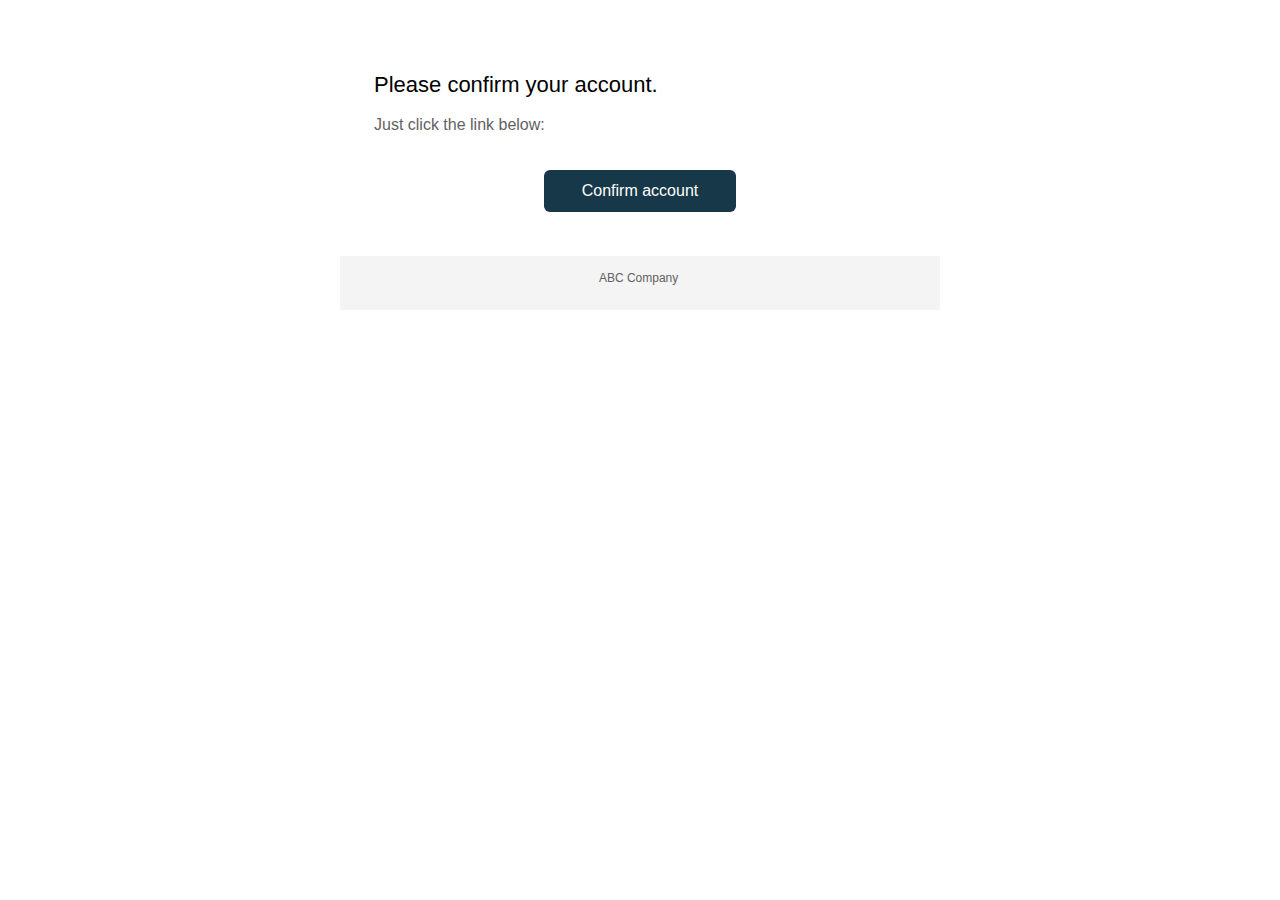
<file: src/main/resources/templates/confirm-email.html>
<!DOCTYPE html>
<html xmlns:th="http://www.thymeleaf.org">
<head>
    <title th:remove="all">Please confirm your account</title>
    <meta http-equiv="Content-Type" content="text/html; charset=UTF-8"/>

</head>
<body>
<table width="100%" cellpadding="0" cellspacing="0" border="0" style="width:100%;max-width:600px" align="center">
    <tbody>
    <tr>
        <td role="modules-container" style="padding:0px 0px 0px 0px;color:#626262;text-align:left" bgcolor="#ffffff" width="100%" align="left">
            <table role="module" border="0" cellpadding="0" cellspacing="0" width="100%" style="table-layout:fixed">
                <tbody>
                <tr>
                    <td role="module-content" valign="top" height="100%" style="padding:64px 34px 0px 34px" bgcolor="#ffffff">
                        <div style="color:#626262;font-family:helvetica,arial,sans-serif">
                            <div style="color:#626262;font-family:helvetica,arial,sans-serif">
                                <div style="font-family:helvetica,arial,sans-serif;font-size:14px;font-style:normal;font-variant:normal;color:#626262"><span style="color:#000000"><span style="font-size:22px">Please confirm your account.</span></span></div>
                            </div>
                            <div>&nbsp;</div>
                        </div>
                        <div style="color:#626262;font-family:helvetica,arial,sans-serif">
                            <div>
                                <div>
                                    <div><span style="background-color:transparent">Just click the link below:</span></div>
                                </div>
                            </div>
                            <div>&nbsp;</div>
                            <div>&nbsp;</div>
                        </div>
                    </td>
                </tr>
                </tbody>
            </table>
            <font color="#888888">
            </font><font color="#888888">
        </font><font color="#888888">
        </font>
            <table role="module" border="0" cellpadding="0" cellspacing="0" width="100%" style="table-layout:fixed">
                <tbody>
                <tr>
                    <td style="padding:0px 0px 0px 0px" align="center" bgcolor="#ffffff">
                        <font color="#888888">
                        </font><font color="#888888">
                    </font><font color="#888888">
                    </font>
                        <table border="0" cellpadding="0" cellspacing="0">
                            <tbody>
                            <tr>
                                <td align="center" style="border-radius:6px;font-size:16px" bgcolor="173849">
                                    <a th:href="${linkConfirm}" style="height:px;width:px;font-size:16px;line-height:px;font-family:Helvetica,Arial,sans-serif;color:#ffffff;padding:12px 38px 12px 38px;text-decoration:none;border-radius:6px;border:1px solid 173849;display:inline-block" rel="noopener" target="_blank">
                                        Confirm account
                                    </a>
                                </td>
                            </tr>
                            </tbody>
                        </table>
                        <font color="#888888">
                        </font>
                    </td>
                </tr>
                </tbody>
            </table>
            <font color="#888888">
                <table role="module" border="0" align="center" cellpadding="0" cellspacing="0" width="100%" style="table-layout:fixed">
                    <tbody>
                    <tr>
                        <td style="font-size:6px;line-height:10px;background-color:#ffffff;padding:10px 34px 34px 34px" valign="top" align="left" role="module-content"></td>
                    </tr>
                    </tbody>
                </table>
                <table border="0" cellpadding="0" cellspacing="0" align="center" width="100%" role="module">
                    <tbody>
                    <tr>
                        <td style="padding:15px 35px 24px 35px" bgcolor="#F4F4F4">
                            <table border="0" cellpadding="0" cellspacing="0" align="center" width="100%">
                                <tbody>
                                <tr role="module-content">
                                    <td align="center" valign="top" width="100%" height="100%">
                                        <table border="0" cellpadding="0" cellspacing="0" width="100%" height="100%">
                                            <tbody>
                                            <tr>
                                                <td role="column-one" height="100%" style="height:100%">
                                                    <table role="module" border="0" cellpadding="0" cellspacing="0" width="100%" style="table-layout:fixed">
                                                        <tbody>
                                                        <tr>
                                                            <td role="module-content" valign="top" height="100%" style="padding:0px 0px 0px 0px" bgcolor="#F4F4F4">
                                                                <div style="font-size:10px;line-height:150%;margin:0px">
                                                                    <div style="color:#626262;font-family:helvetica,arial,sans-serif;font-size:10px;line-height:15px;margin:0px;text-align:center"><span style="color:#626262;font-family:helvetica,arial,sans-serif;font-size:12px;text-align:center;background-color:#f4f4f4"><span class="il">ABC Company</span></span><span style="background-color:transparent">&nbsp;</span></div>
                                                                </div>
                                                            </td>
                                                        </tr>
                                                        </tbody>
                                                    </table>
                                                </td>
                                            </tr>
                                            </tbody>
                                        </table>
                                    </td>
                                </tr>
                                </tbody>
                            </table>
                        </td>
                    </tr>
                    </tbody>
                </table>
            </font>
        </td>
    </tr>
    </tbody>
</table>
</body>
</html>
</file>
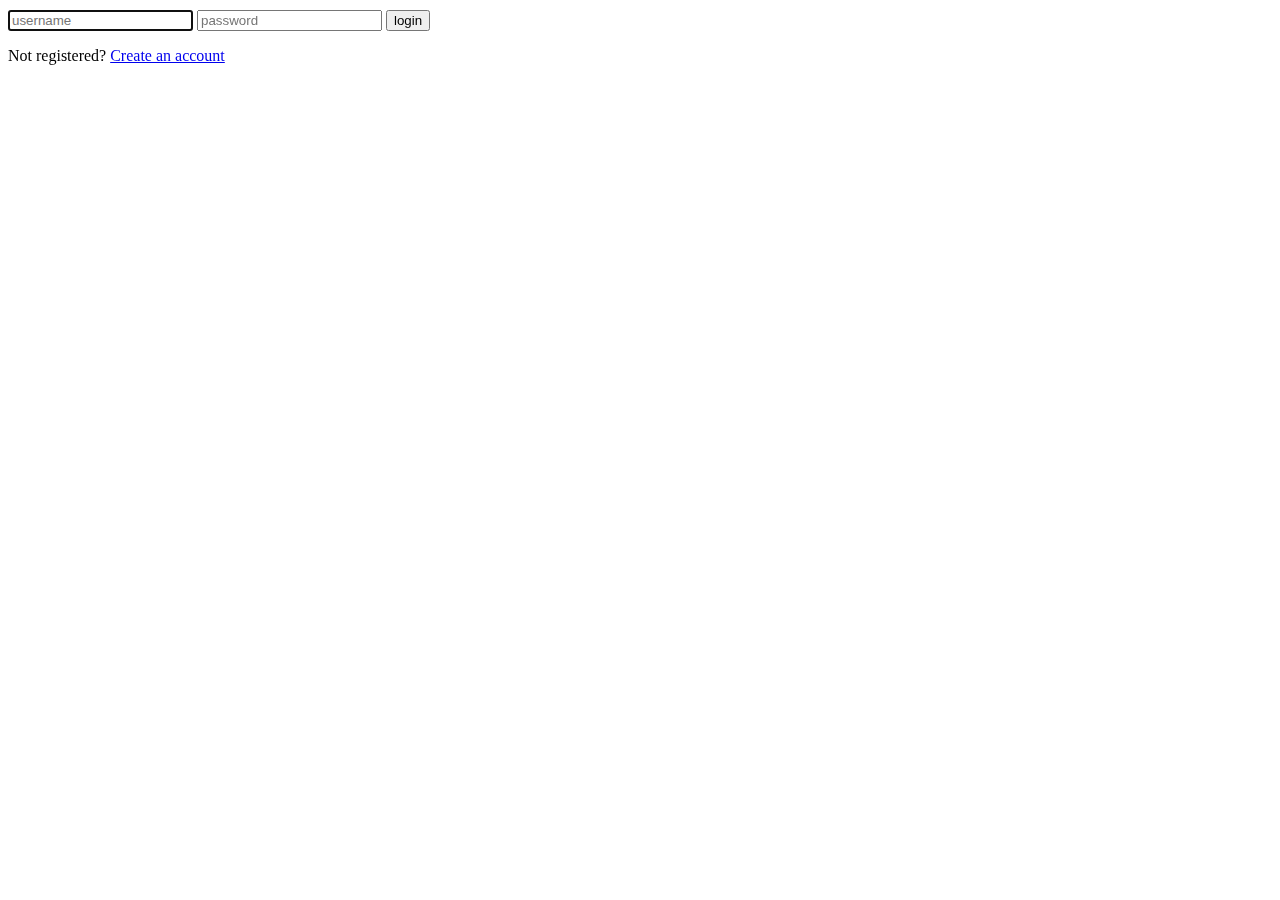
<file: src/main/resources/templates/login.html>
<!DOCTYPE html>
<html lang="en" xmlns:th="http://www.thymeleaf.org">
<head>
<meta charset="UTF-8">
<title>Login Page</title>
<link rel="stylesheet" th:href="@{/css/login/style.css}">
</head>
<body>
	<div id="errorMessage" class="error"
		style="color: red; margin-bottom: 10px;"></div>

	<div class="login-page">
		<div class="form">
			<form id="loginForm">
				<input type="text" id="username" name="username"
					placeholder="username" required /> <input type="password"
					id="password" name="password" placeholder="password" required />
				<button type="submit">login</button>
				<p class="message">
					Not registered? <a href="signUp.html">Create an account</a>
				</p>
			</form>
		</div>
	</div>

	<script>
  document.addEventListener("DOMContentLoaded", function () {
      document.getElementById("username").focus();
  });

  document.getElementById("loginForm").addEventListener("submit", function(event) {
    event.preventDefault();

    const username = document.getElementById("username").value;
    const password = document.getElementById("password").value;
    const errorDiv = document.getElementById("errorMessage");
    errorDiv.textContent = "";

    fetch("/auth/login", {
        method: "POST",
        headers: {
          "Content-Type": "application/json"
        },
        body: JSON.stringify({ username, password })
      })
      .then(res => res.json())
      .then(data => {
        // Kiểm tra nếu có "accessToken" là đã đăng nhập thành công
        if (data.accessToken) {
          localStorage.setItem("accessToken", data.accessToken);
          localStorage.setItem("refreshToken", data.refreshToken);
          localStorage.setItem("userName", data.userName);
          //window.location.href = data.redirectUrl || "/view/home";
          const token = data.accessToken;

          // Gọi trang được phân quyền
          window.location.href = data.redirectUrl || "/view/home";
        
        } else {
          // Trường hợp lỗi, backend vẫn trả về status = 200
          const errorMsg = data.message || "Đăng nhập thất bại";
          errorDiv.textContent = errorMsg;
        }
      })
      .catch(err => {
        errorDiv.textContent = "Lỗi không xác định xảy ra!";
        console.error(err);
      });
    });
    </script>
</body>
</html>
</file>
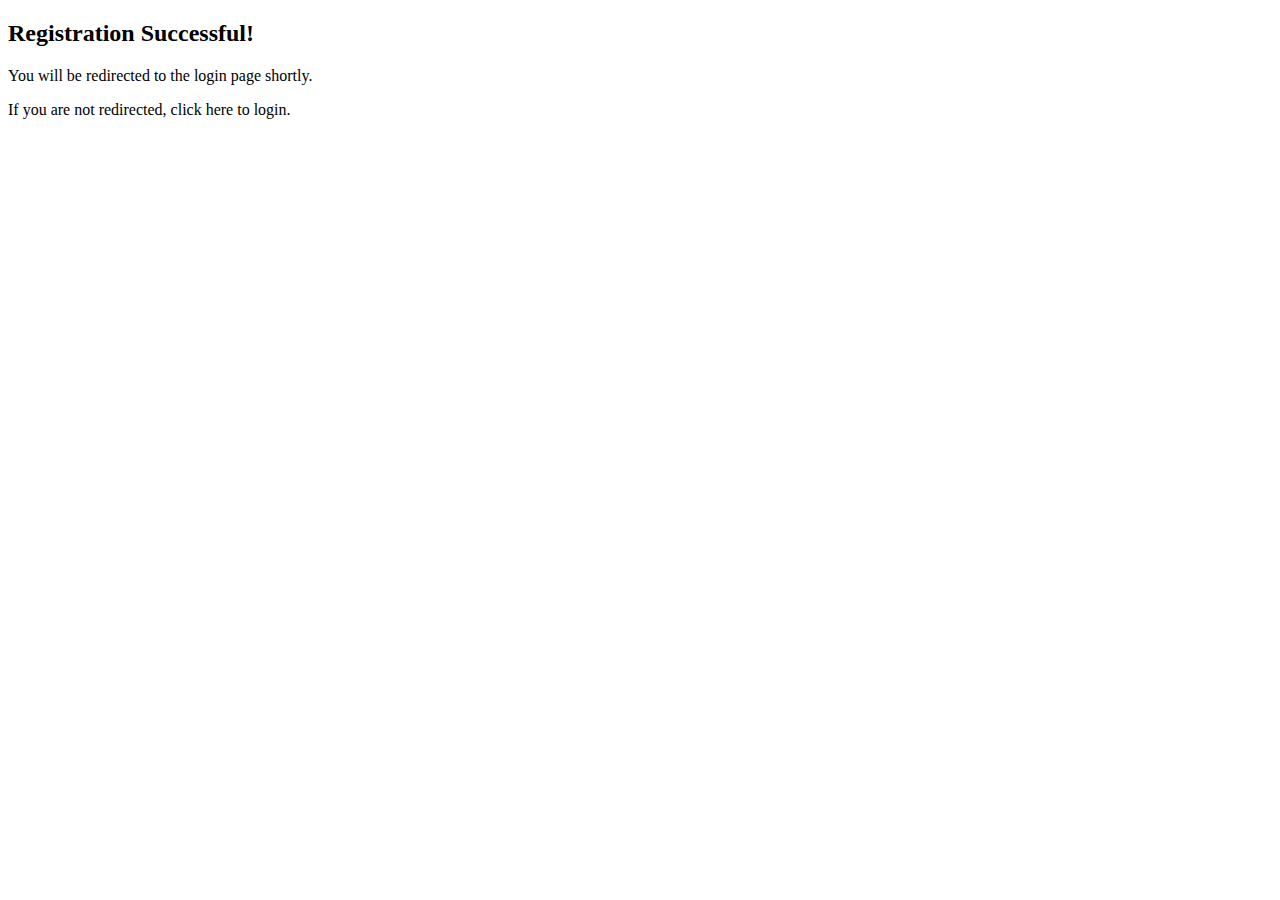
<file: src/main/resources/templates/registerSuccess.html>
<!DOCTYPE html>
<html lang="en" xmlns:th="http://www.thymeleaf.org">
<head>
    <meta charset="UTF-8">
    <title>Registration Successful</title>
    <meta http-equiv="refresh" content="3;url=/view/login" />
</head>
<body>
    <div class="container">
        <h2>Registration Successful!</h2>
        <p>You will be redirected to the login page shortly.</p>
        <p>If you are not redirected, <a th:href="@{/view/login}">click here to login</a>.</p>
    </div>
</body>
</html>
</file>
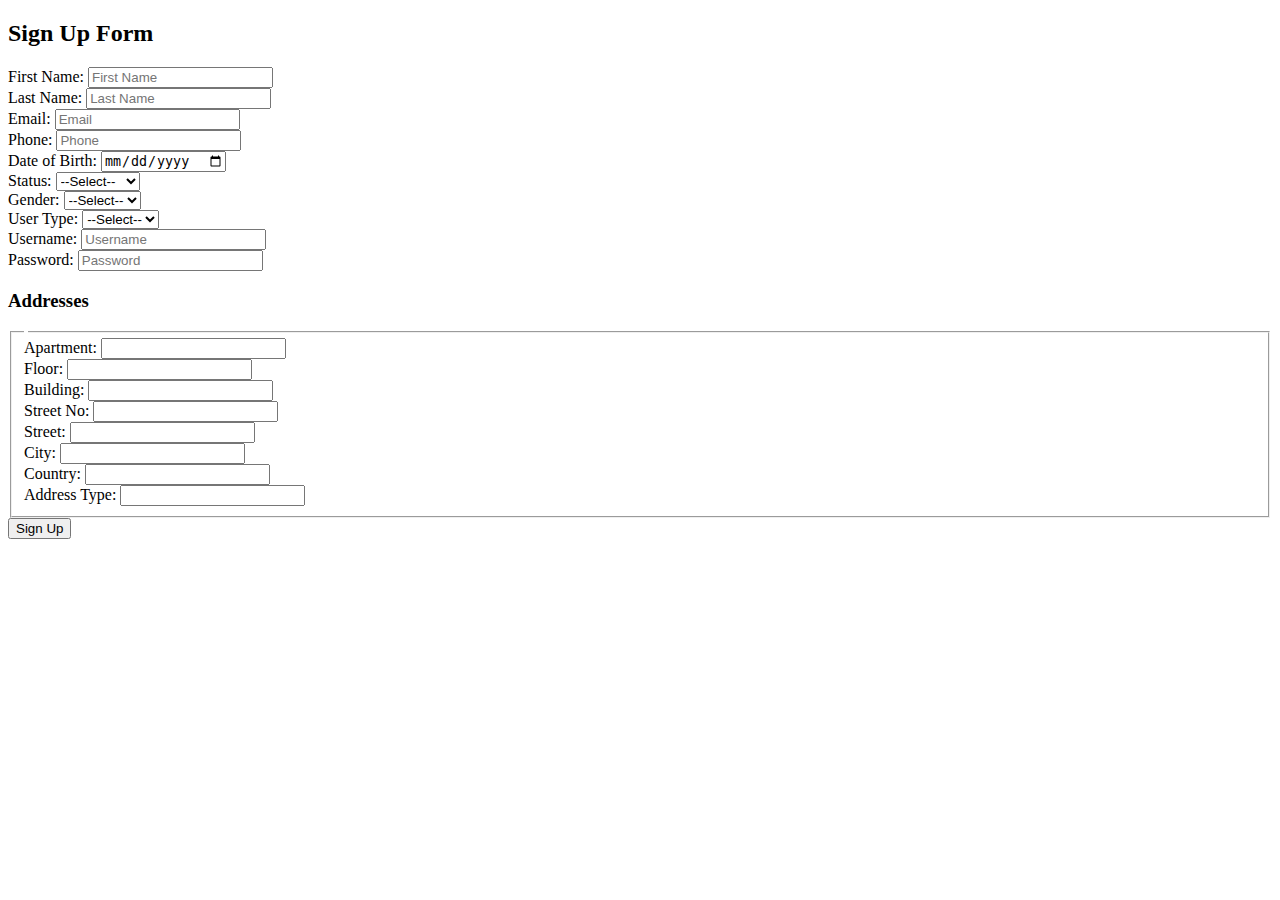
<file: src/main/resources/templates/signUp.html>
<!DOCTYPE html>
<html lang="en" xmlns:th="http://www.thymeleaf.org">
<head>
<meta charset="UTF-8">
<title>Sign Up</title>
<link rel="stylesheet" th:href="@{/css/signUp/style.css}">
</head>
<body>
	<h2>Sign Up Form</h2>
	<form th:action="@{/view/register}" th:object="${account}"
		method="post">

		<!-- Basic Fields -->
		<label>First Name:</label> <input type="text" th:field="*{fistname}"
			placeholder="First Name" required /><br /> <label>Last Name:</label>
		<input type="text" th:field="*{lastname}" placeholder="Last Name"
			required /><br /> <label>Email:</label> <input type="email"
			th:field="*{email}" placeholder="Email" required /><br /> <label>Phone:</label>
		<input type="text" th:field="*{phone}" placeholder="Phone" required /><br />

		<label>Date of Birth:</label> <input type="date"
			th:field="*{dateOfbirth}" placeholder="MM/dd/yyyy" required /><br />

		<label>Status:</label> <select th:field="*{status}" required>
			<option value="">--Select--</option>
			<option value="ACTIVE">ACTIVE</option>
			<option value="INACTIVE">INACTIVE</option>
			<option value="NONE">NONE</option>
		</select><br /> <label>Gender:</label> <select th:field="*{gender}" required>
			<option value="">--Select--</option>
			<option value="MALE">Male</option>
			<option value="FEMALE">Female</option>
			<option value="OTHER">Other</option>
		</select><br /> <label>User Type:</label> <select th:field="*{type}" required>
			<option value="">--Select--</option>
			<option value="OWNER">Owner</option>
			<option value="ADMIN">Admin</option>
			<option value="USER">User</option>
		</select><br /> <label>Username:</label> <input type="text"
			th:field="*{username}" placeholder="Username" required /><br /> <label>Password:</label>
		<input type="password" th:field="*{password}" placeholder="Password"
			required /><br />

		<h3>Addresses</h3>
        <div th:each="address, iterStat : *{addresses}">
            <fieldset>
                <legend th:text="'Address #' + ${iterStat.index + 1}"></legend>
                <label>Apartment: <input type="text" th:field="*{addresses[__${iterStat.index}__].apartmentNumber}" /></label><br>
                <label>Floor: <input type="text" th:field="*{addresses[__${iterStat.index}__].floor}" /></label><br>
                <label>Building: <input type="text" th:field="*{addresses[__${iterStat.index}__].building}" /></label><br>
                <label>Street No: <input type="text" th:field="*{addresses[__${iterStat.index}__].streetNumber}" /></label><br>
                <label>Street: <input type="text" th:field="*{addresses[__${iterStat.index}__].street}" /></label><br>
                <label>City: <input type="text" th:field="*{addresses[__${iterStat.index}__].city}" /></label><br>
                <label>Country: <input type="text" th:field="*{addresses[__${iterStat.index}__].country}" /></label><br>
                <label>Address Type: <input type="number" th:field="*{addresses[__${iterStat.index}__].addressType}" /></label><br>
            </fieldset>
        </div>

		<button type="submit">Sign Up</button>
	</form>
</body>
</html>
</file>
